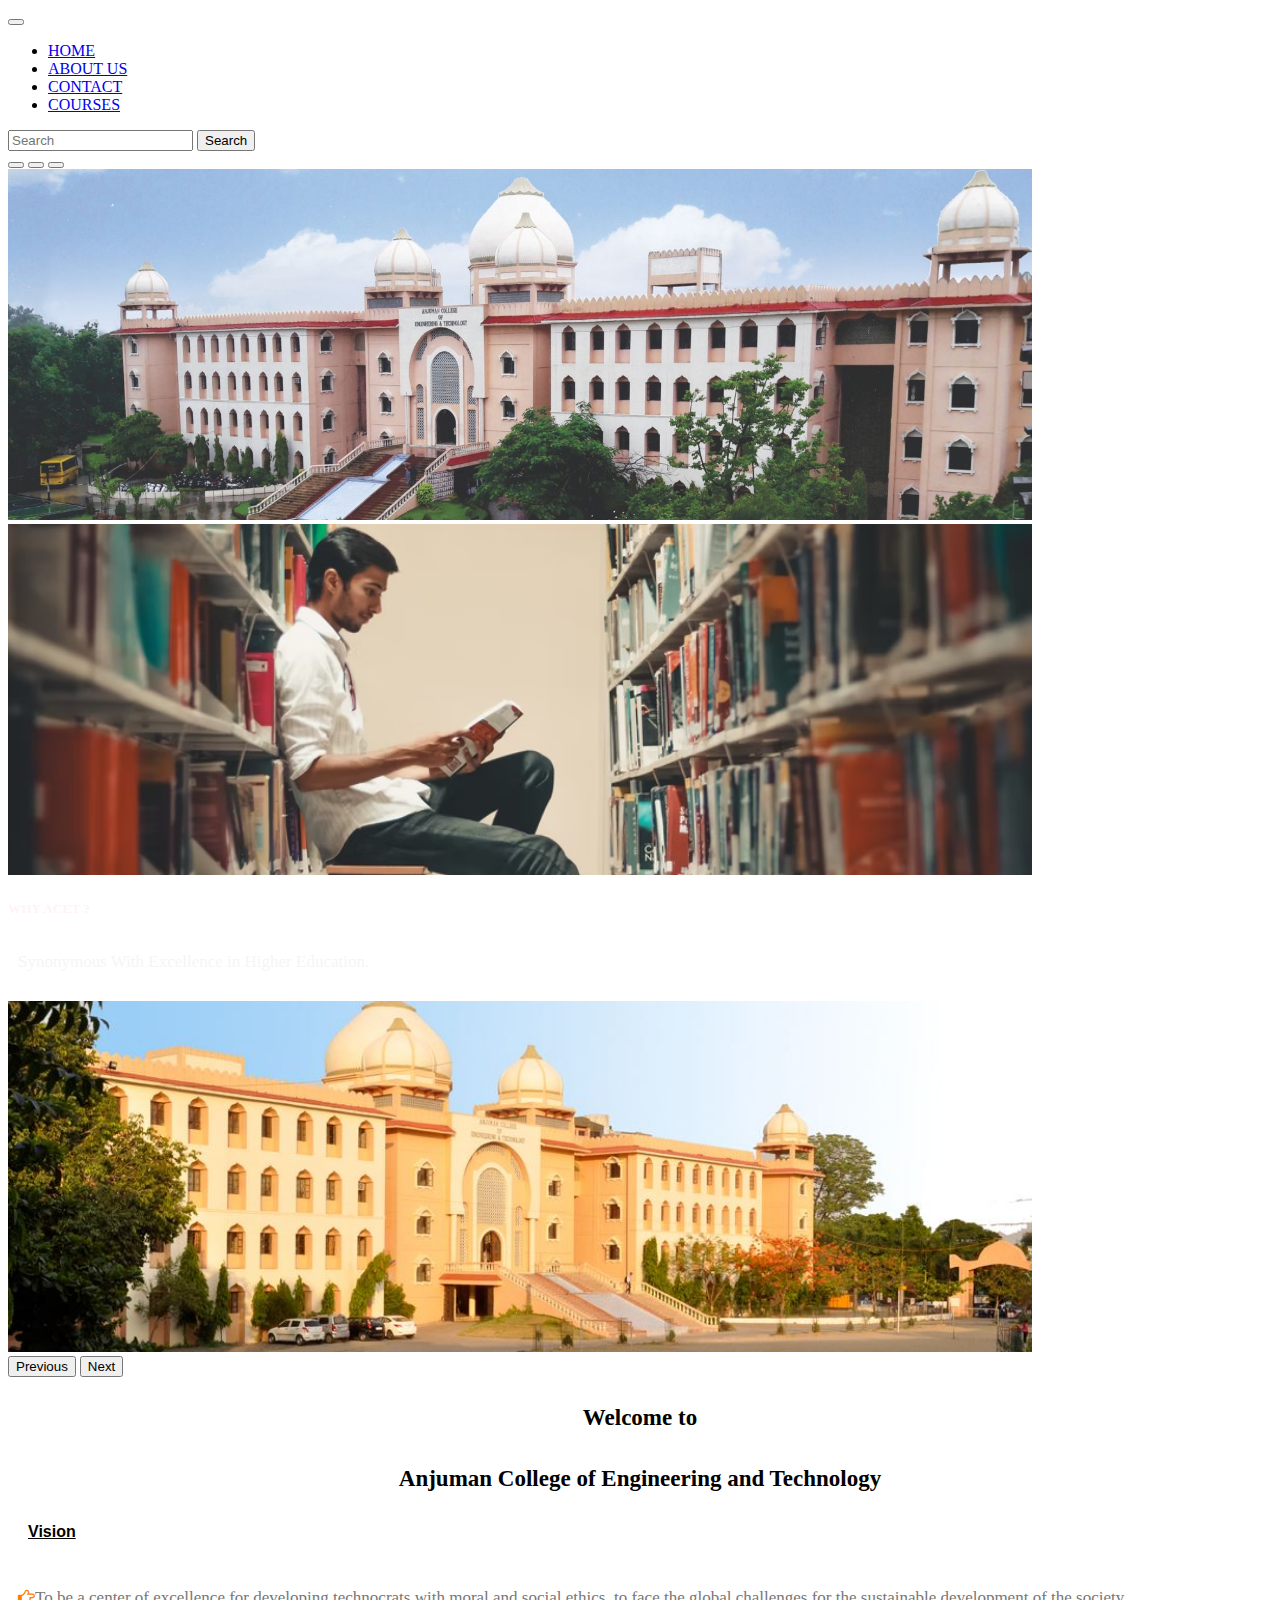
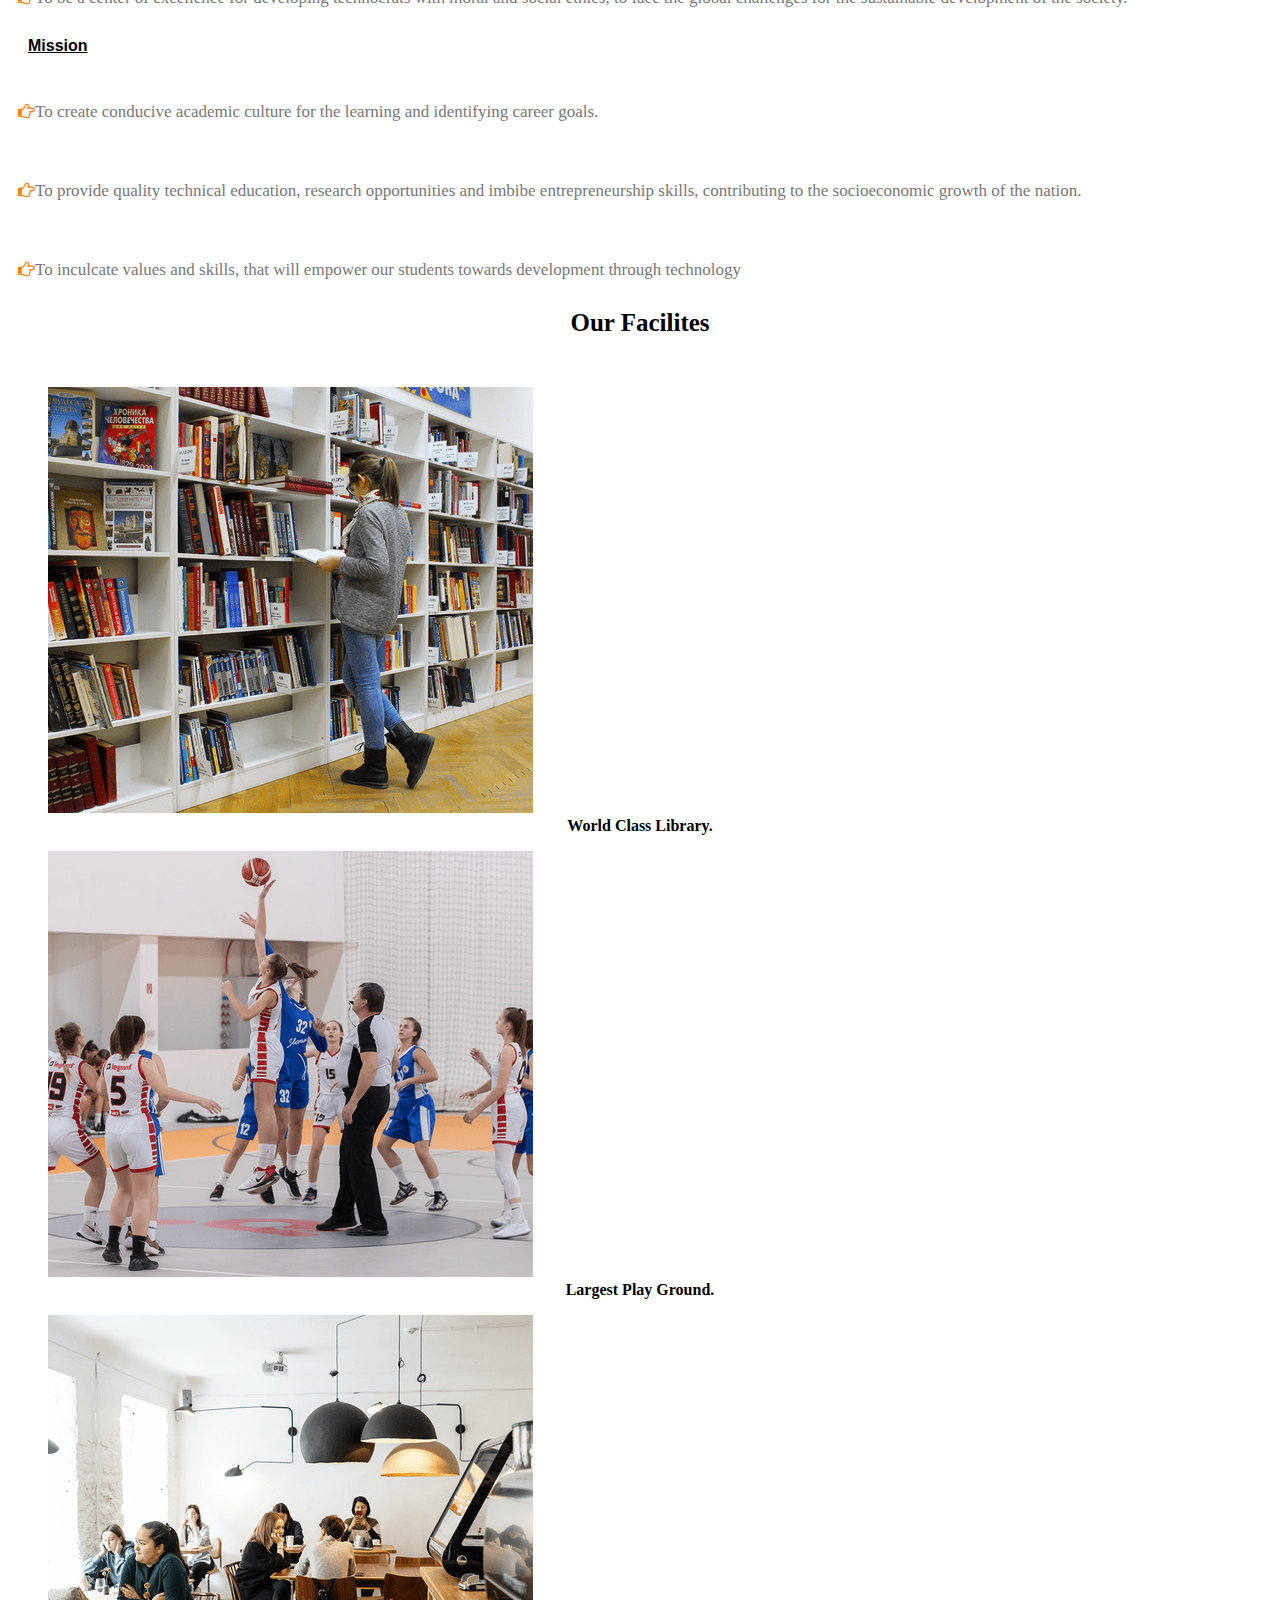
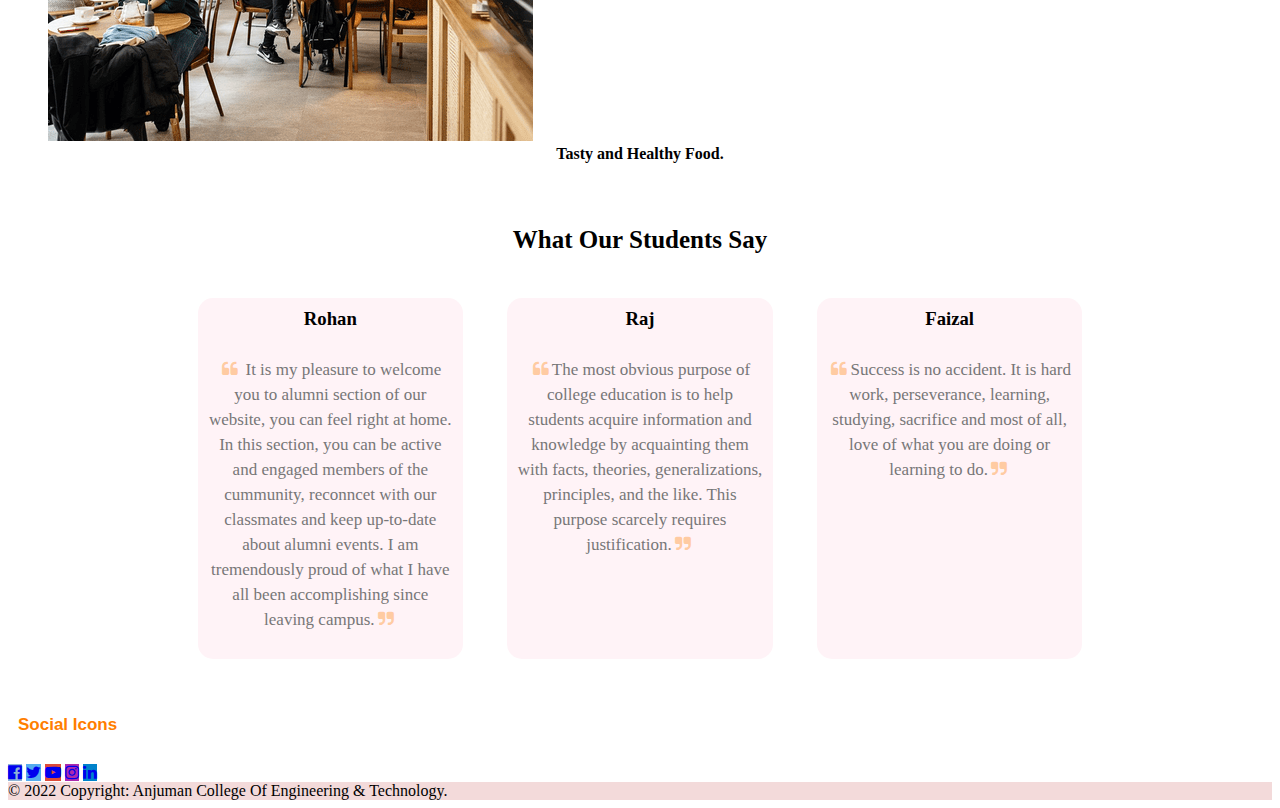
<file: index.html>
<!DOCTYPE html>
<html lang="en">

<head>
    <meta charset="UTF-8">
    <meta http-equiv="X-UA-Compatible" content="IE=edge">
    <meta name="viewport" content="width=device-width, initial-scale=1.0">
    <title>Document</title>
    <link href="css/bootstrap.css">
    <link href="https://cdn.jsdelivr.net/npm/bootstrap@5.1.3/dist/css/bootstrap.min.css" rel="stylesheet"
        integrity="sha384-1BmE4kWBq78iYhFldvKuhfTAU6auU8tT94WrHftjDbrCEXSU1oBoqyl2QvZ6jIW3" crossorigin="anonymous">
    <link href="https://cdn.jsdelivr.net/npm/bootstrap@5.1.3/dist/css/bootstrap.min.css" rel="stylesheet"
        integrity="sha384-1BmE4kWBq78iYhFldvKuhfTAU6auU8tT94WrHftjDbrCEXSU1oBoqyl2QvZ6jIW3" crossorigin="anonymous">
    <script src="https://cdn.jsdelivr.net/npm/bootstrap@5.1.3/dist/js/bootstrap.bundle.min.js"
        integrity="sha384-ka7Sk0Gln4gmtz2MlQnikT1wXgYsOg+OMhuP+IlRH9sENBO0LRn5q+8nbTov4+1p"
        crossorigin="anonymous"></script>
    <link href="css/style.css" rel="stylesheet">
    <link rel="stylesheet" href="https://cdnjs.cloudflare.com/ajax/libs/font-awesome/4.7.0/css/font-awesome.min.css">

</head>

<body>
    <div class="container-fluid">
        <div class="row">
            <div class="col-md-12">
                <nav class="navbar navbar-expand-lg navbar-dark bg-dark">
                    <div class="container-fluid">
                        <a class="navbar-brand" href="#"></a>
                        <button class="navbar-toggler" type="button" data-bs-toggle="collapse"
                            data-bs-target="#navbarSupportedContent" aria-controls="navbarSupportedContent"
                            aria-expanded="false" aria-label="Toggle navigation">
                            <span class="navbar-toggler-icon"></span>
                        </button>
                        <div class="collapse navbar-collapse" id="navbarSupportedContent">
                            <ul class="navbar-nav me-auto mb-2 mb-lg-0">
                                <li class="nav-item">
                                    <a class="nav-link active" aria-current="page" href="index.html">HOME</a>
                                </li>
                                <li class="nav-item ">
                                    <a class="nav-link active" aria-current="page" href="About.html">ABOUT US</a>
                                </li>
                                <li class="nav-item ">
                                    <a class="nav-link active" aria-current="page" href="Contact.html">CONTACT</a>
                                </li>

                                <li class="nav-item ">
                                    <a class="nav-link active" aria-current="page" href="courses.html">COURSES</a>
                                </li>


                                <!-- <li class="nav-item dropdown">
                                    <a class="nav-link dropdown-toggle" href="#" id="navbarDropdown" role="button"
                                        data-bs-toggle="dropdown" aria-expanded="false">
                                        Dropdown
                                    </a>
                                    <ul class="dropdown-menu" aria-labelledby="navbarDropdown">
                                        <li><a class="dropdown-item" href="#">REACT</a></li>
                                        <li><a class="dropdown-item" href="#">MONGODP</a></li>
                                        <li>
                                            <hr class="dropdown-divider">
                                        </li>
                                        <li><a class="dropdown-item" href="#">Something else here</a></li>
                                    </ul>
                                </li>
                                <li class="nav-item">
                                    <a class="nav-link disabled">Disabled</a>
                                </li> -->
                            </ul>
                            <form class="d-flex">
                                <input class="form-control me-2" type="search" placeholder="Search" aria-label="Search">
                                <button class="btn btn-outline-success" type="submit">Search</button>
                            </form>
                        </div>
                    </div>
                </nav>

            </div>



        </div>
        <!-- carousel -->
        <div>
            <div class="row">
                <div class="col-md-12"></div>
                <div id="carouselExampleIndicators" class="carousel slide" data-bs-ride="carousel">
                    <div class="carousel-indicators">
                        <button type="button" data-bs-target="#carouselExampleIndicators" data-bs-slide-to="0"
                            class="active" aria-current="true" aria-label="Slide 1"></button>
                        <button type="button" data-bs-target="#carouselExampleIndicators" data-bs-slide-to="1"
                            aria-label="Slide 2"></button>
                        <button type="button" data-bs-target="#carouselExampleIndicators" data-bs-slide-to="2"
                            aria-label="Slide 3"></button>
                    </div>
                    <div class="carousel-inner">
                        <div class="carousel-item active">
                            <img src="eduford_img/Temp-1024x351 (9).jpg" class="d-block w-100" alt="...">

                        </div>
                        <div class="carousel-item">
                            <img src="eduford_img/new 1.jpg" class="d-block w-100" alt="...">
                            <div class="carousel-caption d-none d-md-block">
                                <h5>WHY ACET ?</h5>
                                <p id="p1">Synonymous With Excellence in Higher Education.</p>
                            </div>
                        </div>
                        <div class="carousel-item">
                            <img src="eduford_img/Temp-1024x351 (11).jpg" class="d-block w-100" alt="...">

                        </div>
                    </div>
                    <button class="carousel-control-prev" type="button" data-bs-target="#carouselExampleIndicators"
                        data-bs-slide="prev">
                        <span class="carousel-control-prev-icon" aria-hidden="true"></span>
                        <span class="visually-hidden">Previous</span>
                    </button>
                    <button class="carousel-control-next" type="button" data-bs-target="#carouselExampleIndicators"
                        data-bs-slide="next">
                        <span class="carousel-control-next-icon" aria-hidden="true"></span>
                        <span class="visually-hidden">Next</span>
                    </button>
                </div>
            </div>
        </div>
        <!-- Course section -->


        <div class="row">
            <h3 id="hid">Welcome to <br> Anjuman College of Engineering and Technology
            </h3>
            <div class="container-fluid">
                <div class="row">
                    <div class="col-md-12">

                        <h2 class="h2e">Vision</h2>


                        <p class="nor"><i class="fa fa-hand-o-right" aria-hidden="true"></i>To be a center of excellence
                            for developing technocrats with moral and social ethics, to face the global challenges for
                            the sustainable development of the society.</p>
                        <h2 class="h2e">Mission</h2>
                        <p class="nor"><i class="fa fa-hand-o-right" aria-hidden="true"></i>To create conducive academic
                            culture for the learning and identifying career goals.</p>
                        <p class="nor"> <i class="fa fa-hand-o-right" aria-hidden="true"></i>To provide quality
                            technical education, research opportunities and imbibe entrepreneurship skills, contributing
                            to the socioeconomic growth of the nation.</p>
                        <p class="nor"> <i class="fa fa-hand-o-right" aria-hidden="true"></i>To inculcate values and
                            skills, that will empower our students towards development through technology

                        </p>


                    </div>
                </div>

            </div>
        </div>
        


        <!-- <section class="course"> -->
        <!-- <h1>What Our Students Say</h1>
        <p>Engineering.</p>
        <div class="row2">
            <div class="course-col">
                <h3>Rohan</h3>
                <p><i class="fa fa-quote-left" aria-hidden="true"></i> It is my pleasure to welcome you to alumni section of our website, you can feel right at home. In this section, you can be active and engaged members of the cummunity, reconncet with our classmates and keep up-to-date about alumni events. I am tremendously proud of what I have all been accomplishing since leaving campus.<i class="fa fa-quote-right" aria-hidden="true"></i></p>

            </div>
            <div class="course-col">
                <h3>Raj</h3>
                <p><i class="fa fa-quote-left" aria-hidden="true"></i>The most obvious purpose of college education is to help students acquire information and knowledge by acquainting them with facts, theories, generalizations, principles, and the like. This purpose scarcely requires justification.<i class="fa fa-quote-right" aria-hidden="true"></i></p>

            </div>
            <div class="course-col">
                <h3>Faizal</h3>
                <p><i class="fa fa-quote-left" aria-hidden="true"></i>Success is no accident. It is hard work, perseverance, learning, studying, sacrifice and most of all, love of what you are doing or learning to do.<i class="fa fa-quote-right" aria-hidden="true"></i></p>

            </div>
        </div> -->
        
        <div class="ourf">
            <h1>Our Facilites</h1>
            <br>

        </div>
        <div class="row">
            <div class="col-md-4">
                <figure class="figure">
                    <img src="eduford_img/library.png" class="figure-img img-fluid rounded" alt="A generic square placeholder image with rounded corners in a figure.">
                    <figcaption class="figure-caption">World Class Library.</figcaption>
                  </figure>
            </div>
            <div class="col-md-4">
                <figure class="figure">
                    <img src="eduford_img/basketball.png" class="figure-img img-fluid rounded" alt="A generic square placeholder image with rounded corners in a figure.">
                    <figcaption class="figure-caption">Largest Play Ground.</figcaption>
                  </figure>
            </div>
            <div class="col-md-4">
                <figure class="figure">
                    <img src="eduford_img/cafeteria.png" class="figure-img img-fluid rounded" alt="A generic square placeholder image with rounded corners in a figure.">
                    <figcaption class="figure-caption">Tasty and Healthy Food.</figcaption>
                  </figure>
            </div>
        </div>






        <section class="course">
            <h1>What Our Students Say</h1>
            <br>

            <div class="row2">
                <div class="course-col">
                    <h3>Rohan</h3>
                    <p><i class="fa fa-quote-left" aria-hidden="true"></i> It is my pleasure to welcome you to alumni
                        section of our website, you can feel right at home. In this section, you can be active and
                        engaged members of the cummunity, reconncet with our classmates and keep up-to-date about alumni
                        events. I am tremendously proud of what I have all been accomplishing since leaving campus.<i
                            class="fa fa-quote-right" aria-hidden="true"></i></p>

                </div>
                <div class="course-col">
                    <h3>Raj</h3>
                    <p><i class="fa fa-quote-left" aria-hidden="true"></i>The most obvious purpose of college education
                        is to help students acquire information and knowledge by acquainting them with facts, theories,
                        generalizations, principles, and the like. This purpose scarcely requires justification.<i
                            class="fa fa-quote-right" aria-hidden="true"></i></p>

                </div>
                <div class="course-col">
                    <h3>Faizal</h3>
                    <p><i class="fa fa-quote-left" aria-hidden="true"></i>Success is no accident. It is hard work,
                        perseverance, learning, studying, sacrifice and most of all, love of what you are doing or
                        learning to do.<i class="fa fa-quote-right" aria-hidden="true"></i></p>

                </div>
            </div>
        </section>
        <section cla>

        </section>

        <!-- footer -->
        <footer class="bg-light bg-opacity-50 text-center text-white ">
            <!-- Grid container -->
            <div class="container p-3 pb-0">
                <!-- Section: Social media -->
                <section class="mb-4">
                    <p id="p1e">Social Icons</p>
                    <!-- Facebook -->
                    <a class="btn btn-primary btn-floating m-1" style="background-color: #2f73b38a;"
                        href="https://www.facebook.com/acetenggofficial" role="button"><i
                            class="fa fa-facebook-official" aria-hidden="true"></i></a>

                    <!-- Twitter -->
                    <a class="btn btn-primary btn-floating m-1" style="background-color: #55acee;"
                        href="https://twitter.com/acet_official?lang=en" role="button"><i class="fa fa-twitter"
                            aria-hidden="true"></i></a>

                    <!-- youtube -->
                    <a class="btn btn-primary btn-floating m-1" style="background-color: #dd4b39;"
                        href="https://www.youtube.com/channel/UC2t1qPh_2RQZJ1rJYo4a8DQ" role="button"><i
                            class="fa fa-youtube-play" aria-hidden="true"></i></a>

                    <!-- Instagram -->
                    <a class="btn btn-primary btn-floating m-1" style="background-color: #ac2bac;"
                        href="https://www.instagram.com/acet.official/" role="button"><i class="fa fa-instagram"
                            aria-hidden="true"></i></a>

                    <!-- Linkedin -->
                    <a class="btn btn-primary btn-floating m-1" style="background-color: #0082ca;"
                        href="https://www.linkedin.com/login" role="button"><i class="fa fa-linkedin"
                            aria-hidden="true"></i></a>

                </section>
                <!-- Section: Social media -->
            </div>
            <!-- Grid container -->

            <!-- Copyright -->
            <div class="text-center p-3" style="background-color: rgba(194, 72, 72, 0.205);">
                © 2022 Copyright:
                Anjuman College Of Engineering & Technology.
            </div>
            <!-- Copyright -->
        </footer>

</body>

</html>
</file>
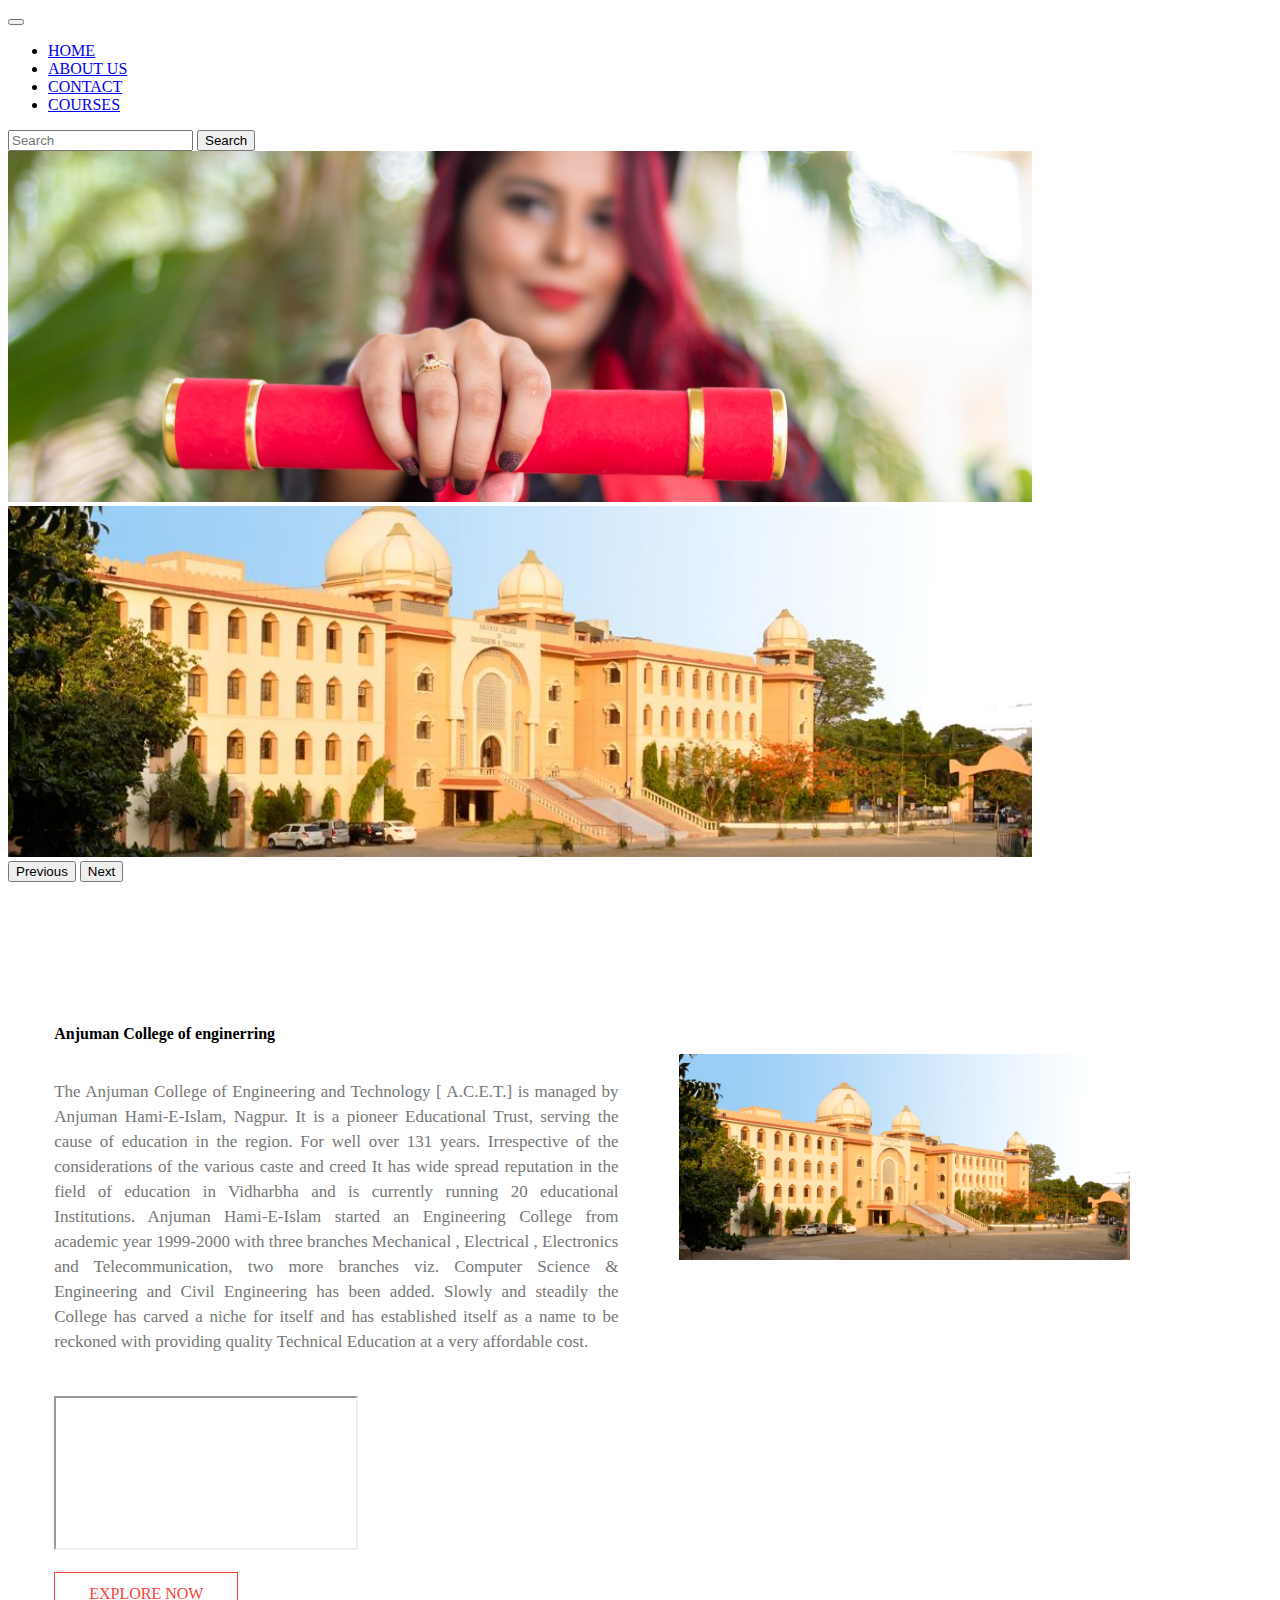
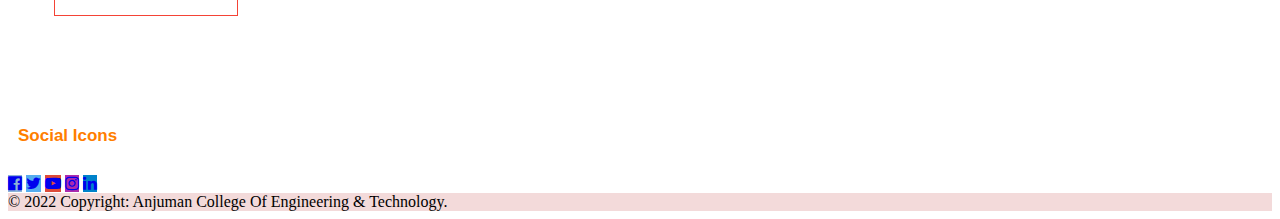
<file: About.html>
<!DOCTYPE html>
<html lang="en">

<head>
    <meta charset="UTF-8">
    <meta http-equiv="X-UA-Compatible" content="IE=edge">
    <meta name="viewport" content="width=device-width, initial-scale=1.0">
    <title>Document</title>
    <link href="css/bootstrap.css">
    <link href="https://cdn.jsdelivr.net/npm/bootstrap@5.1.3/dist/css/bootstrap.min.css" rel="stylesheet" integrity="sha384-1BmE4kWBq78iYhFldvKuhfTAU6auU8tT94WrHftjDbrCEXSU1oBoqyl2QvZ6jIW3" crossorigin="anonymous">
    <link href="https://cdn.jsdelivr.net/npm/bootstrap@5.1.3/dist/css/bootstrap.min.css" rel="stylesheet" integrity="sha384-1BmE4kWBq78iYhFldvKuhfTAU6auU8tT94WrHftjDbrCEXSU1oBoqyl2QvZ6jIW3" crossorigin="anonymous">
    <script src="https://cdn.jsdelivr.net/npm/bootstrap@5.1.3/dist/js/bootstrap.bundle.min.js" integrity="sha384-ka7Sk0Gln4gmtz2MlQnikT1wXgYsOg+OMhuP+IlRH9sENBO0LRn5q+8nbTov4+1p" crossorigin="anonymous"></script>
    <link href="css/style.css" rel="stylesheet">
    <link rel="stylesheet" href="https://cdnjs.cloudflare.com/ajax/libs/font-awesome/4.7.0/css/font-awesome.min.css">


</head>

<body>
    <div class="container-fluid">
        <div class="row">
            <div class="col-md-12">
                <nav class="navbar navbar-expand-lg navbar-dark bg-dark">
                    <div class="container-fluid">
                        <a class="navbar-brand" href="#"></a>
                        <button class="navbar-toggler" type="button" data-bs-toggle="collapse" data-bs-target="#navbarSupportedContent" aria-controls="navbarSupportedContent" aria-expanded="false" aria-label="Toggle navigation">
                            <span class="navbar-toggler-icon"></span>
                        </button>
                        <div class="collapse navbar-collapse" id="navbarSupportedContent">
                            <ul class="navbar-nav me-auto mb-2 mb-lg-0">
                                <li class="nav-item">
                                    <a class="nav-link active" aria-current="page" href="index.html">HOME</a>
                                </li>
                                <li class="nav-item ">
                                    <a class="nav-link active" aria-current="page" href="About.html">ABOUT US</a>
                                </li>
                                <li class="nav-item ">
                                    <a class="nav-link active" aria-current="page"  href="Contact.html">CONTACT</a>
                                </li>
                                
                              <li class="nav-item ">
                                <a class="nav-link active" aria-current="page"  href="courses.html">COURSES</a>
                            </li>
                                <!-- <li class="nav-item dropdown">
                                    <a class="nav-link dropdown-toggle" href="#" id="navbarDropdown" role="button" data-bs-toggle="dropdown" aria-expanded="false">
                                        Dropdown
                                    </a>
                                    <ul class="dropdown-menu" aria-labelledby="navbarDropdown">
                                        <li><a class="dropdown-item" href="#">REACT</a></li>
                                        <li><a class="dropdown-item" href="#">MONGODP</a></li>
                                        <li>
                                            <hr class="dropdown-divider">
                                        </li>
                                        <li><a class="dropdown-item" href="#">Something else here</a></li>
                                    </ul>
                                </li>
                                <li class="nav-item">
                                    <a class="nav-link disabled">Disabled</a>
                                </li> -->
                            </ul>
                            <form class="d-flex">
                                <input class="form-control me-2" type="search" placeholder="Search" aria-label="Search">
                                <button class="btn btn-outline-success" type="submit">Search</button>
                            </form>
                        </div>
                    </div>
                </nav>

            </div>


<!-- new carousel -->
        </div>
        <div id="carouselExampleFade" class="carousel slide carousel-fade" data-bs-ride="carousel">
            <div class="carousel-inner">
              <div class="carousel-item active">
                <img src="eduford_img/c4.jpg" class="d-block w-100" alt="...">
              </div>
              <div class="carousel-item">
                <img src="eduford_img/Temp-1024x351 (11).jpg" class="d-block w-100" alt="...">
              </div>
              
            </div>
            <button class="carousel-control-prev" type="button" data-bs-target="#carouselExampleFade" data-bs-slide="prev">
              <span class="carousel-control-prev-icon" aria-hidden="true"></span>
              <span class="visually-hidden">Previous</span>
            </button>
            <button class="carousel-control-next" type="button" data-bs-target="#carouselExampleFade" data-bs-slide="next">
              <span class="carousel-control-next-icon" aria-hidden="true"></span>
              <span class="visually-hidden">Next</span>
            </button>
          </div>

                            
          <!-- About us -->
          <section class="about-us">
              <div class="row2">
                  <div class="about-col">
                      <h4>
                          Anjuman College of enginerring
                      </h4>
                      <p>The Anjuman College of Engineering and Technology [ A.C.E.T.] is managed by
                           Anjuman Hami-E-Islam, Nagpur. 
                           It is a pioneer Educational Trust, 
                           serving the cause of education in the region.
                            For well over 131 years. Irrespective of the considerations of the various caste and creed It has wide spread reputation in the field of education in Vidharbha and is currently running 20 educational Institutions. Anjuman Hami-E-Islam started an Engineering College from academic year 1999-2000 with three branches Mechanical , Electrical , Electronics and Telecommunication, two more branches viz. Computer Science & Engineering and Civil Engineering has been added. Slowly and steadily the College has carved a niche for itself and has established itself as a name to be reckoned with providing quality Technical Education at a very affordable cost.</p>
                            <div class="embed-responsive embed-responsive-16by9">
  <iframe class="embed-responsive-item" src="https://www.youtube.com/embed/R9LkhdhdGmE" allowfullscreen></iframe>

</div>
<br>
                         <a href="Contact.html" class="press red-btn">EXPLORE NOW</a>  
                                         
                    </div>
                    <div class="about-col">
                      <img   src="eduford_img/aboutanjuman.jpg  ">
                      
                    </div>
                    
                </div>
                    
                
                  
          </section>
           <!-- footer -->
    <footer class="bg-light bg-opacity-50 text-center text-white ">
        <!-- Grid container -->
        <div class="container p-3 pb-0">
          <!-- Section: Social media -->
          <section class="mb-4">
              <p id="p1e">Social Icons</p>
            <!-- Facebook -->
            <a
              class="btn btn-primary btn-floating m-1"
              style="background-color: #2f73b38a;"
              href="https://www.facebook.com/acetenggofficial"
              role="button"
              ><i class="fa fa-facebook-official" aria-hidden="true"></i></a>
      
            <!-- Twitter -->
            <a
              class="btn btn-primary btn-floating m-1"
              style="background-color: #55acee;"
              href="https://twitter.com/acet_official?lang=en"
              role="button"
              ><i class="fa fa-twitter" aria-hidden="true"></i></a>
      
            <!-- youtube -->
            <a
              class="btn btn-primary btn-floating m-1"
              style="background-color: #dd4b39;"
              href="https://www.youtube.com/channel/UC2t1qPh_2RQZJ1rJYo4a8DQ"
              role="button"
              ><i class="fa fa-youtube-play" aria-hidden="true"></i></a>
      
            <!-- Instagram -->
            <a
              class="btn btn-primary btn-floating m-1"
              style="background-color: #ac2bac;"
              href="https://www.instagram.com/acet.official/"
              role="button"
              ><i class="fa fa-instagram" aria-hidden="true"></i></a>
      
            <!-- Linkedin -->
            <a
              class="btn btn-primary btn-floating m-1"
              style="background-color: #0082ca;"
              href="https://www.linkedin.com/login"
              role="button"
              ><i class="fa fa-linkedin" aria-hidden="true"></i></a>
          
          </section>
          <!-- Section: Social media -->
        </div>
        <!-- Grid container -->
      
        <!-- Copyright -->
        <div class="text-center p-3" style="background-color: rgba(194, 72, 72, 0.205);">
          © 2022 Copyright:
          Anjuman College Of Engineering & Technology.
        </div>
        <!-- Copyright -->
      </footer>

       
    
   
</body>

</html>
</file>
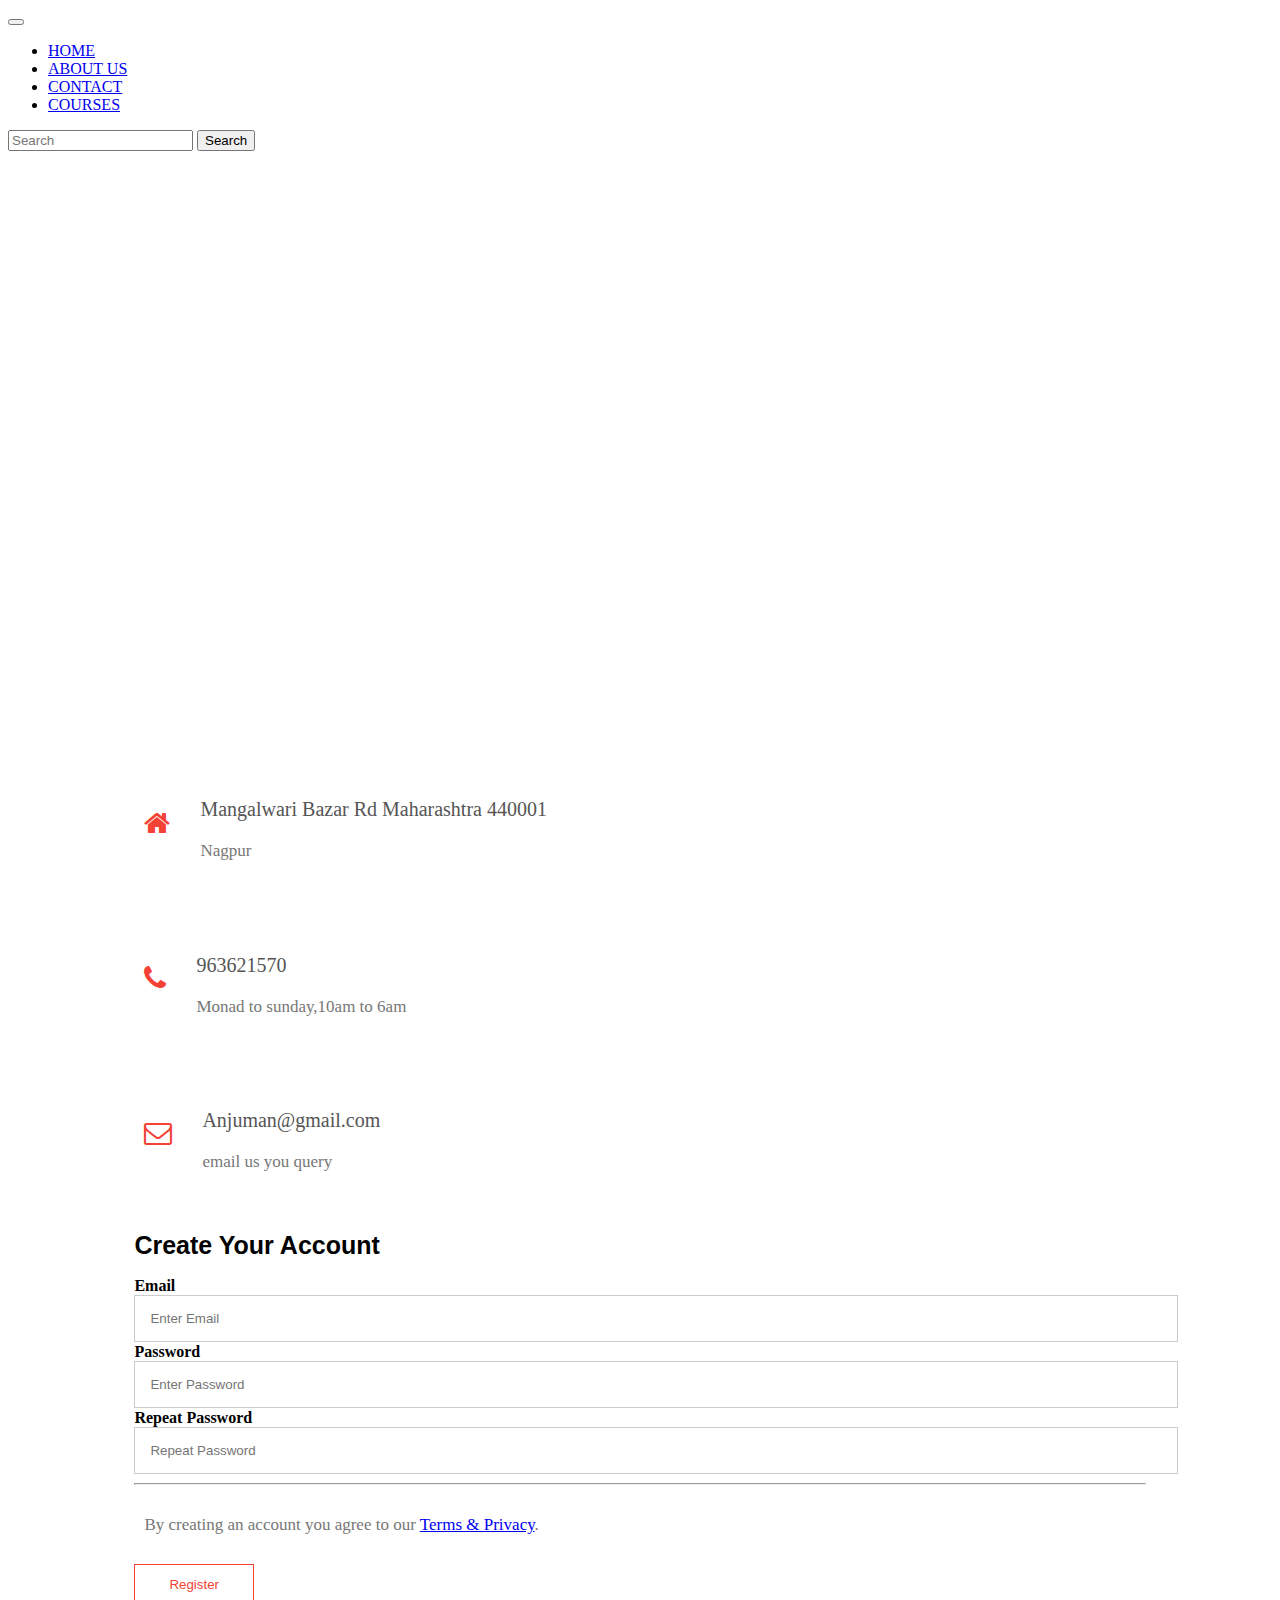
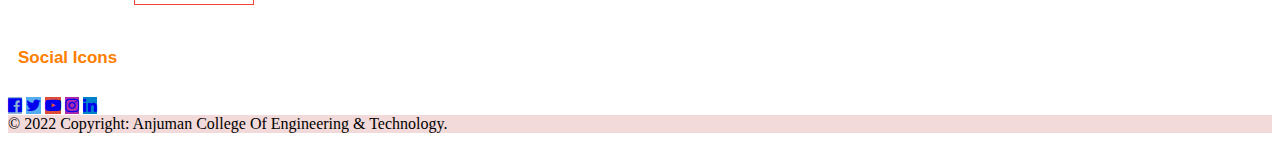
<file: Contact.html>
<!DOCTYPE html>
<html lang="en">

<head>
    <meta charset="UTF-8">
    <meta http-equiv="X-UA-Compatible" content="IE=edge">
    <meta name="viewport" content="width=device-width, initial-scale=1.0">
    <title>Document</title>
    <link href="css/bootstrap.css">
    <link href="https://cdn.jsdelivr.net/npm/bootstrap@5.1.3/dist/css/bootstrap.min.css" rel="stylesheet"
        integrity="sha384-1BmE4kWBq78iYhFldvKuhfTAU6auU8tT94WrHftjDbrCEXSU1oBoqyl2QvZ6jIW3" crossorigin="anonymous">
    <link href="https://cdn.jsdelivr.net/npm/bootstrap@5.1.3/dist/css/bootstrap.min.css" rel="stylesheet"
        integrity="sha384-1BmE4kWBq78iYhFldvKuhfTAU6auU8tT94WrHftjDbrCEXSU1oBoqyl2QvZ6jIW3" crossorigin="anonymous">
    <script src="https://cdn.jsdelivr.net/npm/bootstrap@5.1.3/dist/js/bootstrap.bundle.min.js"
        integrity="sha384-ka7Sk0Gln4gmtz2MlQnikT1wXgYsOg+OMhuP+IlRH9sENBO0LRn5q+8nbTov4+1p"
        crossorigin="anonymous"></script>
    <link href="css/style.css" rel="stylesheet">
    <link rel="stylesheet" href="https://cdnjs.cloudflare.com/ajax/libs/font-awesome/4.7.0/css/font-awesome.min.css">


</head>

<body>
    <div class="container-fluid">
        <div class="row">
            <div class="col-md-12">
                <nav class="navbar navbar-expand-lg navbar-dark bg-dark">
                    <div class="container-fluid">
                        <a class="navbar-brand" href="#"></a>
                        <button class="navbar-toggler" type="button" data-bs-toggle="collapse"
                            data-bs-target="#navbarSupportedContent" aria-controls="navbarSupportedContent"
                            aria-expanded="false" aria-label="Toggle navigation">
                            <span class="navbar-toggler-icon"></span>
                        </button>
                        <div class="collapse navbar-collapse" id="navbarSupportedContent">
                            <ul class="navbar-nav me-auto mb-2 mb-lg-0">
                                <li class="nav-item">
                                    <a class="nav-link active" aria-current="page" href="index.html">HOME</a>
                                </li>
                                <li class="nav-item ">
                                    <a class="nav-link active" aria-current="page" href="About.html">ABOUT US</a>
                                </li>
                                <li class="nav-item ">
                                    <a class="nav-link active" aria-current="page" href="About.html">CONTACT</a>
                                </li>
                               
                                <li class="nav-item ">
                                    <a class="nav-link active" aria-current="page"  href="courses.html">COURSES</a>
                                </li>
                                <!-- <li class="nav-item dropdown">
                                    <a class="nav-link dropdown-toggle" href="#" id="navbarDropdown" role="button"
                                        data-bs-toggle="dropdown" aria-expanded="false">
                                        Dropdown
                                    </a>
                                    <ul class="dropdown-menu" aria-labelledby="navbarDropdown">
                                        <li><a class="dropdown-item" href="#">REACT</a></li>
                                        <li><a class="dropdown-item" href="#">MONGODP</a></li>
                                        <li>
                                            <hr class="dropdown-divider">
                                        </li>
                                        <li><a class="dropdown-item" href="#">Something else here</a></li>
                                    </ul>
                                </li>
                                <li class="nav-item">
                                    <a class="nav-link disabled">Disabled</a>
                                </li> -->
                            </ul>
                            <form class="d-flex">
                                <input class="form-control me-2" type="search" placeholder="Search" aria-label="Search">
                                <button class="btn btn-outline-success" type="submit">Search</button>
                            </form>
                        </div>
                    </div>
                </nav>

            </div>
        </div>
    </div>
    
        <!-- map -->
        <section class="location">
            <iframe
                src="https://www.google.com/maps/embed?pb=!1m18!1m12!1m3!1d3720.6822570432887!2d79.07861221493495!3d21.165039685924707!2m3!1f0!2f0!3f0!3m2!1i1024!2i768!4f13.1!3m3!1m2!1s0x3bd4c10437c37685%3A0xa2949c9d9fc2f903!2sAnjuman%20college%20of%20Engineering%20and%20Technology!5e0!3m2!1sen!2sin!4v1652892683407!5m2!1sen!2sin"
                width="600" height="450" style="border:0;" allowfullscreen="" loading="lazy"
                referrerpolicy="no-referrer-when-downgrade"></iframe>

        </section>
        <section class="contact-us">
            <div class="row">
                <div class="contact-col">
                    <div>
                        <i class="fa fa-home"></i>
                        <span>
                            <h5 class="h5e">Mangalwari Bazar Rd Maharashtra 440001</h5>
                            <p>Nagpur</p>
                        </span>
                    </div>
                    <div>
                        <i class="fa fa-phone"></i>
                        <span>
                            <h5 class="h5e">963621570</h5>
                            <p>Monad to sunday,10am to 6am</p>
                        </span>
                    </div>
                    <div>
                        <i class="fa fa-envelope-o"></i>
                        <span>
                            <h5 class="h5e">Anjuman@gmail.com</h5>
                            <p>email us you query</p>
                        </span>
                    </div>
                </div>
        
                <div class="contact-col">
                    <form action="">
                        <h1 id="h1e">Create Your Account</h1>
<!--                         
                        <input type="text" placeholder="Enter your name" required>
                        <input type="email" placeholder="Enter email address" required>
                        <input type="text" placeholder="Enter your subject" required>
                        <textarea  rows="5" placeholder="Message" required></textarea>
                        <button type="submit" class="press red-btn">Send Message</button> -->
                        <label for="email"><b>Email</b></label>
                        <input type="text" placeholder="Enter Email" name="email" id="email" required>
                    
                        <label for="psw"><b>Password</b></label>
                        <input type="password" placeholder="Enter Password" name="psw" id="psw" required>
                    
                        <label for="psw-repeat"><b>Repeat Password</b></label>
                        <input type="password" placeholder="Repeat Password" name="psw-repeat" id="psw-repeat" required>
                        <hr>
                        <p>By creating an account you agree to our <a href="#">Terms & Privacy</a>.</p>
                    
                        <button type="submit" class="press red-btn">Register</button>
                        <!-- <p>Already have an account? <a href="#">Sign in</a>.</p> -->

                      </div>
                      


                    </form>


                

                 
                </div>
            </div>

        </section>
        





        <!-- footer -->
        <footer class="bg-light bg-opacity-50 text-center text-white ">
            <!-- Grid container -->
            <div class="container p-3 pb-0">
                <!-- Section: Social media -->
                <section class="mb-4">
                    <p id="p1e">Social Icons</p>
                    <!-- Facebook -->
                    <a class="btn btn-primary btn-floating m-1" style="background-color: #2f73b38a;"
                        href="https://www.facebook.com/acetenggofficial" role="button"><i
                            class="fa fa-facebook-official" aria-hidden="true"></i></a>

                    <!-- Twitter -->
                    <a class="btn btn-primary btn-floating m-1" style="background-color: #55acee;"
                        href="https://twitter.com/acet_official?lang=en" role="button"><i class="fa fa-twitter"
                            aria-hidden="true"></i></a>

                    <!-- youtube -->
                    <a class="btn btn-primary btn-floating m-1" style="background-color: #dd4b39;"
                        href="https://www.youtube.com/channel/UC2t1qPh_2RQZJ1rJYo4a8DQ" role="button"><i
                            class="fa fa-youtube-play" aria-hidden="true"></i></a>

                    <!-- Instagram -->
                    <a class="btn btn-primary btn-floating m-1" style="background-color: #ac2bac;"
                        href="https://www.instagram.com/acet.official/" role="button"><i class="fa fa-instagram"
                            aria-hidden="true"></i></a>

                    <!-- Linkedin -->
                    <a class="btn btn-primary btn-floating m-1" style="background-color: #0082ca;"
                        href="https://www.linkedin.com/login" role="button"><i class="fa fa-linkedin"
                            aria-hidden="true"></i></a>

                </section>
                <!-- Section: Social media -->
            </div>
            <!-- Grid container -->

            <!-- Copyright -->
            <div class="text-center p-3" style="background-color: rgba(194, 72, 72, 0.205);">
                © 2022 Copyright:
                Anjuman College Of Engineering & Technology.
            </div>
            <!-- Copyright -->
        </footer>






</body>

</html>
</file>
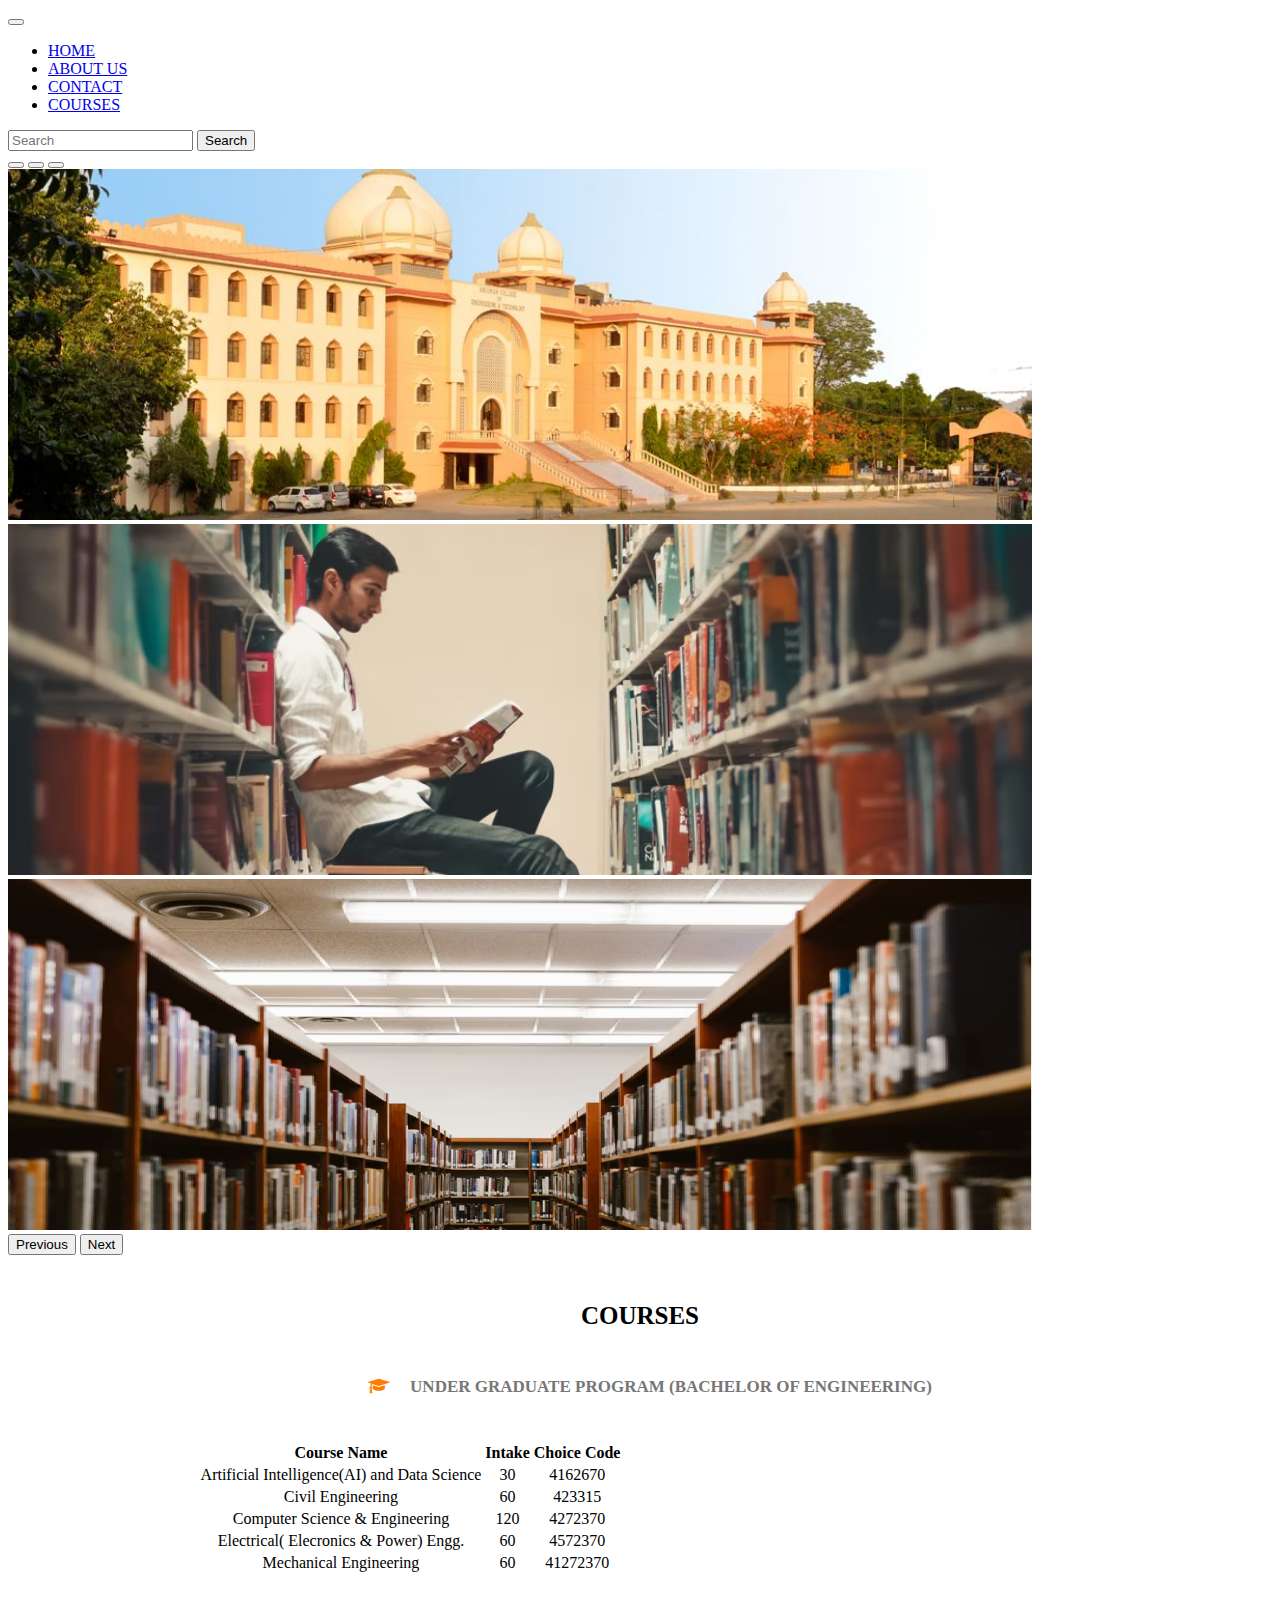
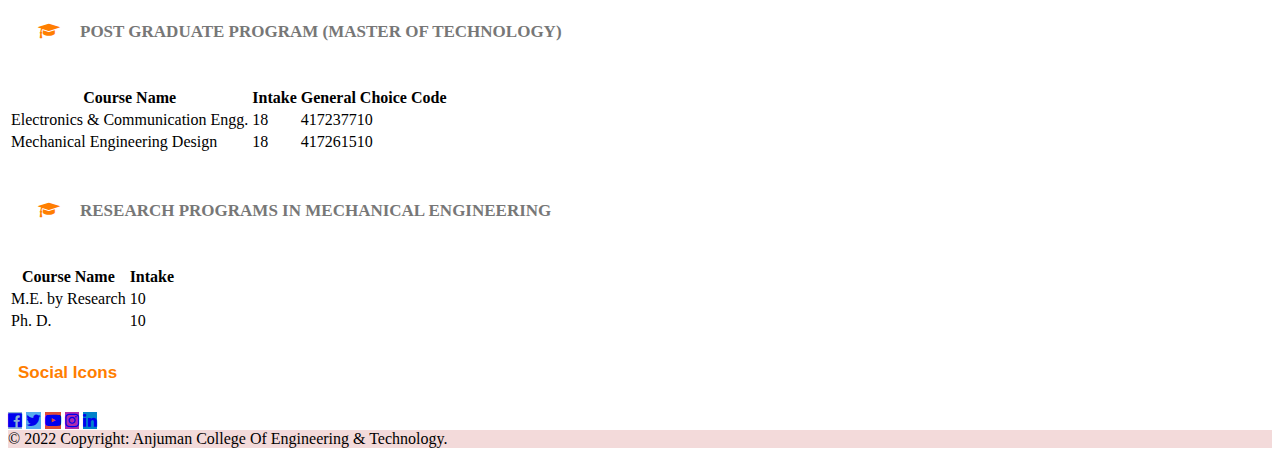
<file: courses.html>
<!DOCTYPE html>
<html lang="en">

<head>
    <meta charset="UTF-8">
    <meta http-equiv="X-UA-Compatible" content="IE=edge">
    <meta name="viewport" content="width=device-width, initial-scale=1.0">
    <title>Document</title>
    <link href="css/bootstrap.css">
    <link href="https://cdn.jsdelivr.net/npm/bootstrap@5.1.3/dist/css/bootstrap.min.css" rel="stylesheet"
        integrity="sha384-1BmE4kWBq78iYhFldvKuhfTAU6auU8tT94WrHftjDbrCEXSU1oBoqyl2QvZ6jIW3" crossorigin="anonymous">
    <link href="https://cdn.jsdelivr.net/npm/bootstrap@5.1.3/dist/css/bootstrap.min.css" rel="stylesheet"
        integrity="sha384-1BmE4kWBq78iYhFldvKuhfTAU6auU8tT94WrHftjDbrCEXSU1oBoqyl2QvZ6jIW3" crossorigin="anonymous">
    <script src="https://cdn.jsdelivr.net/npm/bootstrap@5.1.3/dist/js/bootstrap.bundle.min.js"
        integrity="sha384-ka7Sk0Gln4gmtz2MlQnikT1wXgYsOg+OMhuP+IlRH9sENBO0LRn5q+8nbTov4+1p"
        crossorigin="anonymous"></script>
    <link href="css/style.css" rel="stylesheet">
    <link rel="stylesheet" href="https://cdnjs.cloudflare.com/ajax/libs/font-awesome/4.7.0/css/font-awesome.min.css">

</head>

<body>
    <div class="container-fluid">
        <div class="row">
            <div class="col-md-12">
                <nav class="navbar navbar-expand-lg navbar-dark bg-dark">
                    <div class="container-fluid">
                        <a class="navbar-brand" href="#"></a>
                        <button class="navbar-toggler" type="button" data-bs-toggle="collapse"
                            data-bs-target="#navbarSupportedContent" aria-controls="navbarSupportedContent"
                            aria-expanded="false" aria-label="Toggle navigation">
                            <span class="navbar-toggler-icon"></span>
                        </button>
                        <div class="collapse navbar-collapse" id="navbarSupportedContent">
                            <ul class="navbar-nav me-auto mb-2 mb-lg-0">
                                <li class="nav-item">
                                    <a class="nav-link active" aria-current="page" href="index.html">HOME</a>
                                </li>
                                <li class="nav-item ">
                                    <a class="nav-link active" aria-current="page"  href="About.html">ABOUT US</a>
                                </li>
                                <li class="nav-item ">
                                    <a class="nav-link active" aria-current="page"  href="Contact.html">CONTACT</a>
                                </li>
                                
                                <li class="nav-item ">
                                    <a class="nav-link active" aria-current="page"  href="courses.html">COURSES</a>
                                </li>
                                <!-- <li class="nav-item dropdown">
                                    <a class="nav-link dropdown-toggle" href="#" id="navbarDropdown" role="button"
                                        data-bs-toggle="dropdown" aria-expanded="false">
                                        Dropdown
                                    </a>
                                    <ul class="dropdown-menu" aria-labelledby="navbarDropdown">
                                        <li><a class="dropdown-item" href="#">REACT</a></li>
                                        <li><a class="dropdown-item" href="#">MONGODP</a></li>
                                        <li>
                                            <hr class="dropdown-divider">
                                        </li>
                                        <li><a class="dropdown-item" href="#">Something else here</a></li>
                                    </ul>
                                </li>
                                <li class="nav-item">
                                    <a class="nav-link disabled">Disabled</a>
                                </li> -->
                            </ul>
                            <form class="d-flex">
                                <input class="form-control me-2" type="search" placeholder="Search" aria-label="Search">
                                <button class="btn btn-outline-success" type="submit">Search</button>
                            </form>
                        </div>
                    </div>
                </nav>

            </div>



        </div>
        <!-- carousel -->
        <div>
        <div class="row" >
            <div class="col-md-12"></div>
            <div id="carouselExampleIndicators" class="carousel slide" data-bs-ride="carousel">
                <div class="carousel-indicators">
                    <button type="button" data-bs-target="#carouselExampleIndicators" data-bs-slide-to="0"
                        class="active" aria-current="true" aria-label="Slide 1"></button>
                    <button type="button" data-bs-target="#carouselExampleIndicators" data-bs-slide-to="1"
                        aria-label="Slide 2"></button>
                    <button type="button" data-bs-target="#carouselExampleIndicators" data-bs-slide-to="2"
                        aria-label="Slide 3"></button>
                </div>
                <div class="carousel-inner">
                    <div class="carousel-item active">
                        <img src="eduford_img/Temp-1024x351 (11).jpg" class="d-block w-100" alt="...">

                    </div>
                    <div class="carousel-item">
                        <img src="eduford_img/new 1.jpg" class="d-block w-100" alt="...">
                        
                    </div>
                    <div class="carousel-item">
                        <img src="eduford_img/cover 5.jpg" class="d-block w-100" alt="...">

                    </div>
                </div>
                <button class="carousel-control-prev" type="button" data-bs-target="#carouselExampleIndicators"
                    data-bs-slide="prev">
                    <span class="carousel-control-prev-icon" aria-hidden="true"></span>
                    <span class="visually-hidden">Previous</span>
                </button>
                <button class="carousel-control-next" type="button" data-bs-target="#carouselExampleIndicators"
                    data-bs-slide="next">
                    <span class="carousel-control-next-icon" aria-hidden="true"></span>
                    <span class="visually-hidden">Next</span>
                </button>
            </div>
        </div>
    </div>
    <!-- Course section -->


   
    <section class="course">
        <!-- <h1>What Our Students Say</h1>
        <p>Engineering.</p>
        <div class="row2">
            <div class="course-col">
                <h3>Rohan</h3>
                <p><i class="fa fa-quote-left" aria-hidden="true"></i> It is my pleasure to welcome you to alumni section of our website, you can feel right at home. In this section, you can be active and engaged members of the cummunity, reconncet with our classmates and keep up-to-date about alumni events. I am tremendously proud of what I have all been accomplishing since leaving campus.<i class="fa fa-quote-right" aria-hidden="true"></i></p>

            </div>
            <div class="course-col">
                <h3>Raj</h3>
                <p><i class="fa fa-quote-left" aria-hidden="true"></i>The most obvious purpose of college education is to help students acquire information and knowledge by acquainting them with facts, theories, generalizations, principles, and the like. This purpose scarcely requires justification.<i class="fa fa-quote-right" aria-hidden="true"></i></p>

            </div>
            <div class="course-col">
                <h3>Faizal</h3>
                <p><i class="fa fa-quote-left" aria-hidden="true"></i>Success is no accident. It is hard work, perseverance, learning, studying, sacrifice and most of all, love of what you are doing or learning to do.<i class="fa fa-quote-right" aria-hidden="true"></i></p>

            </div>
        </div> -->
        
        <div class="row">
            <h1 class="text-primary">COURSES</h1>
            <div class="col-md-12">
                <P id="bo"><i class="fa fa-graduation-cap" aria-hidden="true"></i>UNDER GRADUATE PROGRAM (BACHELOR OF ENGINEERING)</P>
                <!-- <div class="line-dec"></div> -->
                <table class="table table-hover">
                    <thead>
                        <tr>

                            <th scope="col">Course Name</th>
                            <th scope="col">Intake</th>
                            <th scope="col">Choice Code</th>
                        </tr>
                    </thead>
                    <tbody>
                        <tr>

                            <td>Artificial Intelligence(AI) and Data Science</td>
                            <td>30</td>
                            <td>4162670</td>
                        </tr>
                        <tr>

                            <td>Civil Engineering</td>
                            <td>60</td>
                            <td>423315</td>
                        </tr>
                        <tr>

                            <td>Computer Science & Engineering</td>
                            <td>120</td>
                            <td>4272370</td>
                        </tr>
                        <tr>

                            <td>Electrical( Elecronics & Power) Engg.</td>
                            <td>60</td>
                            <td>4572370</td>
                        </tr>
                        <tr>

                            <td>Mechanical Engineering</td>
                            <td>60</td>
                            <td>41272370</td>
                        </tr>
                    </tbody>
                </table>
            </div>
        </div>

    </section>

    <div class="row">

        <div class="col-md-6">
            <div class="service-item">
                <P id="bo"><i class="fa fa-graduation-cap" aria-hidden="true"></i>POST GRADUATE PROGRAM (MASTER OF TECHNOLOGY)</P>

                <!-- <div class="line-dec"></div> -->
                <table class="table table-bordered table-hover table-responsive panel-primary">
                    <thead>
                        <tr class="panel-heading">
                            <th>Course Name</th>
                            <th>Intake</th>
                            <th>General Choice Code</th>
                        </tr>
                    </thead>
                    <tbody>

                        <tr>
                            <td>Electronics & Communication Engg.</td>
                            <td>18</td>
                            <td>417237710</td>
                        </tr>
                        <tr>
                            <td>Mechanical Engineering Design</td>
                            <td>18</td>
                            <td>417261510</td>
                        </tr>
                    </tbody>
                </table>

            </div>
        </div>
        <div class="col-md-5">
            <div class="service-item">
                <P id="bo"><i class="fa fa-graduation-cap" aria-hidden="true"></i>RESEARCH PROGRAMS IN MECHANICAL ENGINEERING</P>

                <table class="table table-bordered table-hover table-responsive panel-primary">
                    <thead>
                        <tr class="panel-heading">
                            <th>Course Name</th>
                            <th>Intake</th>
                        </tr>
                    </thead>
                    <tbody>
                        <tr>
                            <td>M.E. by Research</td>
                            <td>10</td>
                        </tr>
                        <tr>
                            <td>Ph. D.</td>
                            <td>10</td>
                        </tr>
                    </tbody>
                </table>
                
            </div>
        </div>
    </div>
 

    <!-- footer -->
    <footer class="bg-light bg-opacity-50 text-center text-white ">
        <!-- Grid container -->
        <div class="container p-3 pb-0">
          <!-- Section: Social media -->
          <section class="mb-4">
              <p id="p1e">Social Icons</p>
            <!-- Facebook -->
            <a
              class="btn btn-primary btn-floating m-1"
              style="background-color: #2f73b38a;"
              href="https://www.facebook.com/acetenggofficial"
              role="button"
              ><i class="fa fa-facebook-official" aria-hidden="true"></i></a>
      
            <!-- Twitter -->
            <a
              class="btn btn-primary btn-floating m-1"
              style="background-color: #55acee;"
              href="https://twitter.com/acet_official?lang=en"
              role="button"
              ><i class="fa fa-twitter" aria-hidden="true"></i></a>
      
            <!-- youtube -->
            <a
              class="btn btn-primary btn-floating m-1"
              style="background-color: #dd4b39;"
              href="https://www.youtube.com/channel/UC2t1qPh_2RQZJ1rJYo4a8DQ"
              role="button"
              ><i class="fa fa-youtube-play" aria-hidden="true"></i></a>
      
            <!-- Instagram -->
            <a
              class="btn btn-primary btn-floating m-1"
              style="background-color: #ac2bac;"
              href="https://www.instagram.com/acet.official/"
              role="button"
              ><i class="fa fa-instagram" aria-hidden="true"></i></a>
      
            <!-- Linkedin -->
            <a
              class="btn btn-primary btn-floating m-1"
              style="background-color: #0082ca;"
              href="https://www.linkedin.com/login"
              role="button"
              ><i class="fa fa-linkedin" aria-hidden="true"></i></a>
          
          </section>
          <!-- Section: Social media -->
        </div>
        <!-- Grid container -->
      
        <!-- Copyright -->
        <div class="text-center p-3" style="background-color: rgba(194, 72, 72, 0.205);">
          © 2022 Copyright:
          Anjuman College Of Engineering & Technology.
        </div>
        <!-- Copyright -->
      </footer>

</body>

</html>
</file>
<file: css/style.css>
.course{
    
    width: 70%;
    margin: auto;
    text-align: center;
    padding-top: 30px;

}
h1{
    font-size: 25px;
    font-weight: 600;
}
p{
    color: #777;
    font-size: 17px;
    font-weight: 300;
    line-height: 25px;
    padding: 10px;
}
.row2{
    /* cursor: pointer; */
    margin-top: 1%;
    display: flex;
    justify-content: space-between;
}
.course-col{
    flex-basis: 30%;
    background: #fff3f7;
    border-radius: 15px;
    margin-bottom: 3%;
    padding: 15px 11p;
    box-sizing: border-box;
}
h3{
    text-align: center;
    font-weight: 600;
    margin: 10px 0;
}
.course-col:hover{
    box-shadow: 0 0  20px 0px rgba(0,0,0,0.2);
    
}
@media(max-width:700px){
    .row2{
        flex-direction: column;
    }
}
#p1{
    color: whitesmoke;
}
h5{
    color: #fff3f7;
  
}
/* about for css */
.about-us{
    width: 93%;
    margin: auto;
    padding-top: 80px;
    padding-bottom: 50px;
    text-align: justify;
}
.about-col{
    flex-basis: 48%;
    padding: 30px 2px;

}
.about-col img{
    width: 80%;
    margin-top: 50px;
    margin-left: 17px;

}
.about-col h1{
    padding-top: 0;

}
.about-col p{
    padding: 15px 0 25px;
}
#im1{
    width: 40%;
}
#bo{
    font-weight: bold;
}
#hid{
    text-align: center;
    line-height: 61px;
    font-size: 23px;

}
.h2e{
    font-size:medium;
    font-family: sans-serif;
    margin-left: 20px;
    font-weight: bold;
    text-decoration: underline;
}
/* .nor{
    margin: 0;
    padding: 0px;
    padding-left: 10px;
    text-align: justify;
    margin-left: 20px;
    margin-right: 30px;

    padding-bottom: 10px;
    padding-top: 4px;
    
} */


.fa-hand-o-right{
    color:#ff7E00;
    margin-top: 20px;
}
.fa-graduation-cap{
    color: #ff7E00;
    margin: 20px;
}
.fa-quote-left{
    color: #ff800059;
    margin: 3px;
}
.fa-quote-right{
    color: #ff800059;
    margin: 3px;
}
#p1e{
    font-weight: bold;
    font-family: sans-serif;
    color: #ff7E00;


}
/* css for map */
.location{
    width: 80%;
    margin: auto;
    padding: 80px 0;
}
.location iframe{
    width: 100%;

} 
/* contact css */
.h5e{
    color: #777;
}
.contact-us{
    width: 80%;
    margin: auto;
}

/* register page responsive */
.contact-col{
    flex-basis: 49%;
    margin-bottom: 30px;
}
@media(max-width:700px){
    .contact-col{
        flex-basis: auto;
    }
}
.contact-col div{
    display: flex;
    align-items: center;
    margin-bottom: 40px;
}
/* css for color icons */

.contact-col div .fa{
    font-size: 28px; color: #f44336;
    margin: 10px; margin-right: 30px;
}
.contact-col div p{
    padding: 0;
}
.contact-col div h5{
    font-size: 20px;
    margin-bottom: 5px;
    color: #555;
    font-weight: 400;
}

/* form */
.contact-col input, .contact-col textarea{
    
    width: 100%;
    padding: 15px;
    margin-bottom: 1px;
    outline: none;
    border: 1px solid #ccc; 
    text-align: justify;
}
.press{
    display: inline-block;
    text-decoration: none;
    color: #fff;
    border: 1px solid #fff;
    padding: 12px 34px;
    background: transparent;
    position: relative;
    cursor: pointer;
}
.press:hover{
    border: 1px solid #f44336;
    background: #f44336;
    transition: 1s;
}
.red-btn{
border: 1px solid #f44336;
background: transparent;
color: #f44336;


}
.red-btn:hover{
    color: #fff;
}

#h1e{
    font-family: 'Segoe UI', Tahoma, Geneva, Verdana, sans-serif;


}
/* facilites */
.ourf{
    text-align: center;
}
.be{
    text-align: center;
}
.figure-caption{
    text-align: center;
    font-weight: bold;
    
}
</file>
